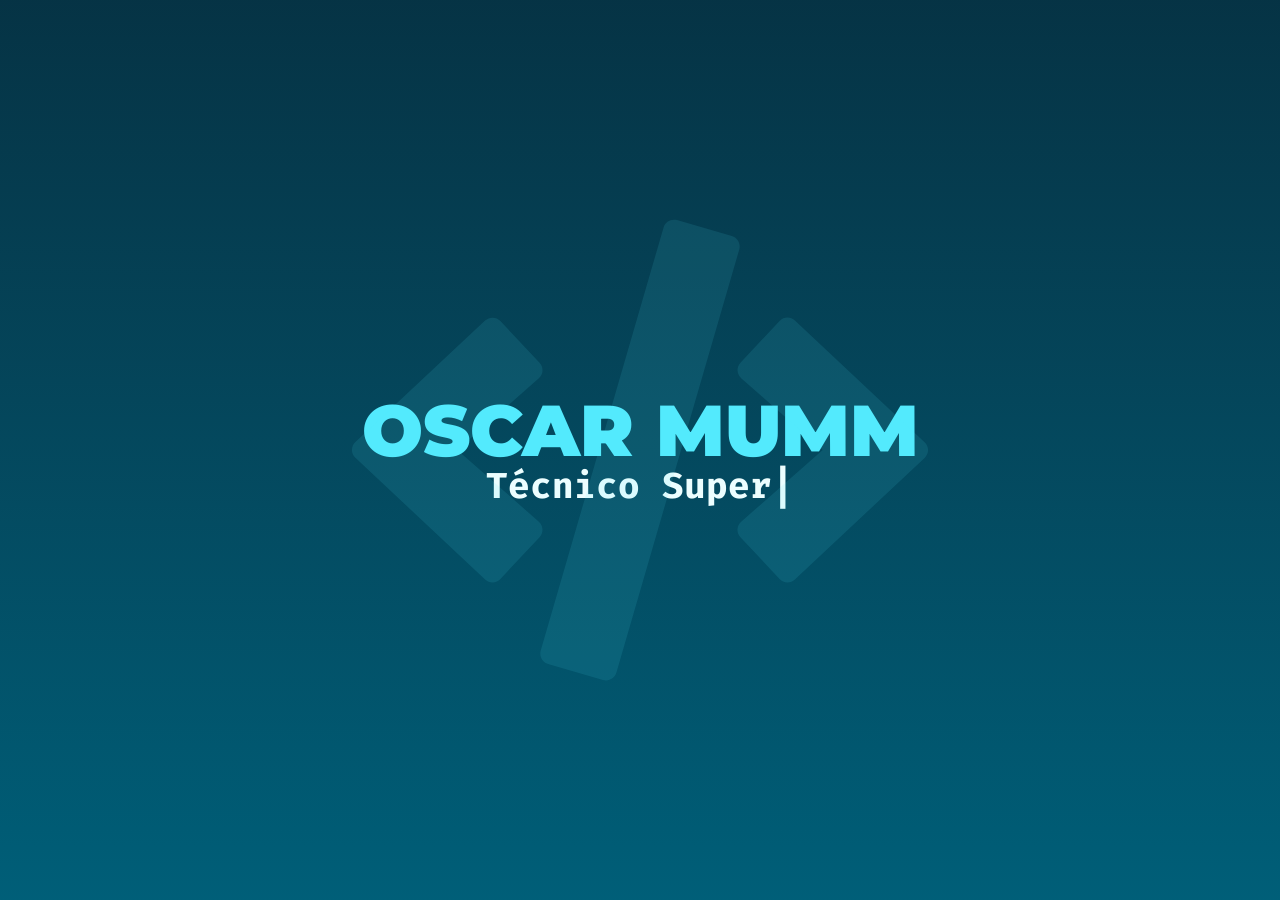
<file: index.html>
<!doctype html>
<html lang="es">
  <head>
    <meta charset="UTF-8" />
    <link rel="icon" type="image/svg+xml" href="/favicon.ico" />
    <meta name="viewport" content="width=device-width, initial-scale=1.0" />
    <title>Oscar</title>
    <script type="module" crossorigin src="/assets/index-vszKdyhz.js"></script>
    <link rel="stylesheet" crossorigin href="/assets/index-X6A85WHW.css">
  </head>
  <body>
    <div id="root"></div>
  </body>
</html>
</file>
<file: assets/index-X6A85WHW.css>
@import"https://fonts.googleapis.com/css2?family=Exo+2:ital,wght@0,100..900;1,100..900&family=Montserrat:ital,wght@0,100..900;1,100..900&family=Space+Grotesk:wght@300..700&family=Ubuntu:ital,wght@0,300;0,400;0,500;0,700;1,300;1,400;1,500;1,700&display=swap";@import"https://fonts.googleapis.com/css2?family=Contrail+One&family=Exo+2:ital,wght@0,100..900;1,100..900&family=Fira+Code:wght@300..700&family=Montserrat:ital,wght@0,100..900;1,100..900&family=Space+Grotesk:wght@300..700&family=Ubuntu:ital,wght@0,300;0,400;0,500;0,700;1,300;1,400;1,500;1,700&display=swap";/*! tailwindcss v4.0.15 | MIT License | https://tailwindcss.com */@layer theme{:root,:host{--font-sans:ui-sans-serif,system-ui,sans-serif,"Apple Color Emoji","Segoe UI Emoji","Segoe UI Symbol","Noto Color Emoji";--font-mono:ui-monospace,SFMono-Regular,Menlo,Monaco,Consolas,"Liberation Mono","Courier New",monospace;--color-cyan-50:oklch(.984 .019 200.873);--color-cyan-300:oklch(.865 .127 207.078);--color-cyan-500:oklch(.715 .143 215.221);--color-cyan-600:oklch(.609 .126 221.723);--color-cyan-800:oklch(.45 .085 224.283);--color-cyan-900:oklch(.398 .07 227.392);--color-cyan-950:oklch(.302 .056 229.695);--spacing:.25rem;--container-xl:36rem;--container-2xl:42rem;--container-6xl:72rem;--text-base:1rem;--text-base--line-height: 1.5 ;--text-xl:1.25rem;--text-xl--line-height:calc(1.75/1.25);--text-2xl:1.5rem;--text-2xl--line-height:calc(2/1.5);--text-3xl:1.875rem;--text-3xl--line-height: 1.2 ;--text-4xl:2.25rem;--text-4xl--line-height:calc(2.5/2.25);--text-7xl:4.5rem;--text-7xl--line-height:1;--font-weight-bold:700;--font-weight-black:900;--radius-lg:.5rem;--default-transition-duration:.15s;--default-transition-timing-function:cubic-bezier(.4,0,.2,1);--default-font-family:var(--font-sans);--default-mono-font-family:var(--font-mono);--font-montserrat:"Montserrat",sans-serif;--font-firacode:"Fira Code",monospace}}@layer base{*,:after,:before,::backdrop{box-sizing:border-box;border:0 solid;margin:0;padding:0}::file-selector-button{box-sizing:border-box;border:0 solid;margin:0;padding:0}html,:host{-webkit-text-size-adjust:100%;-moz-tab-size:4;tab-size:4;line-height:1.5;font-family:var(--default-font-family,ui-sans-serif,system-ui,sans-serif,"Apple Color Emoji","Segoe UI Emoji","Segoe UI Symbol","Noto Color Emoji");font-feature-settings:var(--default-font-feature-settings,normal);font-variation-settings:var(--default-font-variation-settings,normal);-webkit-tap-highlight-color:transparent}hr{height:0;color:inherit;border-top-width:1px}abbr:where([title]){-webkit-text-decoration:underline dotted;text-decoration:underline dotted}h1,h2,h3,h4,h5,h6{font-size:inherit;font-weight:inherit}a{color:inherit;-webkit-text-decoration:inherit;text-decoration:inherit}b,strong{font-weight:bolder}code,kbd,samp,pre{font-family:var(--default-mono-font-family,ui-monospace,SFMono-Regular,Menlo,Monaco,Consolas,"Liberation Mono","Courier New",monospace);font-feature-settings:var(--default-mono-font-feature-settings,normal);font-variation-settings:var(--default-mono-font-variation-settings,normal);font-size:1em}small{font-size:80%}sub,sup{vertical-align:baseline;font-size:75%;line-height:0;position:relative}sub{bottom:-.25em}sup{top:-.5em}table{text-indent:0;border-color:inherit;border-collapse:collapse}:-moz-focusring{outline:auto}progress{vertical-align:baseline}summary{display:list-item}ol,ul,menu{list-style:none}img,svg,video,canvas,audio,iframe,embed,object{vertical-align:middle;display:block}img,video{max-width:100%;height:auto}button,input,select,optgroup,textarea{font:inherit;font-feature-settings:inherit;font-variation-settings:inherit;letter-spacing:inherit;color:inherit;opacity:1;background-color:#0000;border-radius:0}::file-selector-button{font:inherit;font-feature-settings:inherit;font-variation-settings:inherit;letter-spacing:inherit;color:inherit;opacity:1;background-color:#0000;border-radius:0}:where(select:is([multiple],[size])) optgroup{font-weight:bolder}:where(select:is([multiple],[size])) optgroup option{padding-inline-start:20px}::file-selector-button{margin-inline-end:4px}::placeholder{opacity:1}@supports (not ((-webkit-appearance:-apple-pay-button))) or (contain-intrinsic-size:1px){::placeholder{color:color-mix(in oklab,currentColor 50%,transparent)}}textarea{resize:vertical}::-webkit-search-decoration{-webkit-appearance:none}::-webkit-date-and-time-value{min-height:1lh;text-align:inherit}::-webkit-datetime-edit{display:inline-flex}::-webkit-datetime-edit-fields-wrapper{padding:0}::-webkit-datetime-edit{padding-block:0}::-webkit-datetime-edit-year-field{padding-block:0}::-webkit-datetime-edit-month-field{padding-block:0}::-webkit-datetime-edit-day-field{padding-block:0}::-webkit-datetime-edit-hour-field{padding-block:0}::-webkit-datetime-edit-minute-field{padding-block:0}::-webkit-datetime-edit-second-field{padding-block:0}::-webkit-datetime-edit-millisecond-field{padding-block:0}::-webkit-datetime-edit-meridiem-field{padding-block:0}:-moz-ui-invalid{box-shadow:none}button,input:where([type=button],[type=reset],[type=submit]){-webkit-appearance:button;-moz-appearance:button;appearance:button}::file-selector-button{-webkit-appearance:button;-moz-appearance:button;appearance:button}::-webkit-inner-spin-button{height:auto}::-webkit-outer-spin-button{height:auto}[hidden]:where(:not([hidden=until-found])){display:none!important}}@layer components;@layer utilities{.pointer-events-none{pointer-events:none}.visible{visibility:visible}.absolute{position:absolute}.fixed{position:fixed}.relative{position:relative}.top-0{top:calc(var(--spacing)*0)}.top-20{top:calc(var(--spacing)*20)}.z-10{z-index:10}.row-span-3{grid-row:span 3/span 3}.m-3{margin:calc(var(--spacing)*3)}.mx-2{margin-inline:calc(var(--spacing)*2)}.mr-5{margin-right:calc(var(--spacing)*5)}.mb-2{margin-bottom:calc(var(--spacing)*2)}.mb-3{margin-bottom:calc(var(--spacing)*3)}.mb-5{margin-bottom:calc(var(--spacing)*5)}.mb-10{margin-bottom:calc(var(--spacing)*10)}.mb-12{margin-bottom:calc(var(--spacing)*12)}.mb-24{margin-bottom:calc(var(--spacing)*24)}.flex{display:flex}.grid{display:grid}.hidden{display:none}.h-10{height:calc(var(--spacing)*10)}.h-16{height:calc(var(--spacing)*16)}.h-full{height:100%}.h-screen{height:100vh}.min-h-screen{min-height:100vh}.w-10{width:calc(var(--spacing)*10)}.w-16{width:calc(var(--spacing)*16)}.w-full{width:100%}.w-screen{width:100vw}.max-w-2xl{max-width:var(--container-2xl)}.max-w-6xl{max-width:var(--container-6xl)}.max-w-90{max-width:calc(var(--spacing)*90)}.min-w-32{min-width:calc(var(--spacing)*32)}.cursor-default{cursor:default}.grid-cols-3{grid-template-columns:repeat(3,minmax(0,1fr))}.flex-col{flex-direction:column}.place-items-center{place-items:center}.items-center{align-items:center}.justify-between{justify-content:space-between}.justify-center{justify-content:center}.justify-end{justify-content:flex-end}.gap-3{gap:calc(var(--spacing)*3)}.gap-8{gap:calc(var(--spacing)*8)}.overflow-auto{overflow:auto}.overflow-hidden{overflow:hidden}.rounded-lg{border-radius:var(--radius-lg)}.rounded-tl-lg{border-top-left-radius:var(--radius-lg)}.rounded-tr-lg{border-top-right-radius:var(--radius-lg)}.bg-cyan-300{background-color:var(--color-cyan-300)}.bg-cyan-500{background-color:var(--color-cyan-500)}.bg-cyan-600{background-color:var(--color-cyan-600)}.bg-cyan-800{background-color:var(--color-cyan-800)}.bg-cyan-950{background-color:var(--color-cyan-950)}.bg-gradient-to-b{--tw-gradient-position:to bottom in oklab;background-image:linear-gradient(var(--tw-gradient-stops))}.from-cyan-950{--tw-gradient-from:var(--color-cyan-950);--tw-gradient-stops:var(--tw-gradient-via-stops,var(--tw-gradient-position),var(--tw-gradient-from)var(--tw-gradient-from-position),var(--tw-gradient-to)var(--tw-gradient-to-position))}.to-cyan-800{--tw-gradient-to:var(--color-cyan-800);--tw-gradient-stops:var(--tw-gradient-via-stops,var(--tw-gradient-position),var(--tw-gradient-from)var(--tw-gradient-from-position),var(--tw-gradient-to)var(--tw-gradient-to-position))}.object-cover{object-fit:cover}.p-2{padding:calc(var(--spacing)*2)}.p-3{padding:calc(var(--spacing)*3)}.p-5{padding:calc(var(--spacing)*5)}.text-center{text-align:center}.font-firacode{font-family:var(--font-firacode)}.font-montserrat{font-family:var(--font-montserrat)}.text-2xl{font-size:var(--text-2xl);line-height:var(--tw-leading,var(--text-2xl--line-height))}.text-3xl{font-size:var(--text-3xl);line-height:var(--tw-leading,var(--text-3xl--line-height))}.text-4xl{font-size:var(--text-4xl);line-height:var(--tw-leading,var(--text-4xl--line-height))}.text-base{font-size:var(--text-base);line-height:var(--tw-leading,var(--text-base--line-height))}.text-xl{font-size:var(--text-xl);line-height:var(--tw-leading,var(--text-xl--line-height))}.font-black{--tw-font-weight:var(--font-weight-black);font-weight:var(--font-weight-black)}.font-bold{--tw-font-weight:var(--font-weight-bold);font-weight:var(--font-weight-bold)}.text-cyan-50{color:var(--color-cyan-50)}.text-cyan-300{color:var(--color-cyan-300)}.text-cyan-900{color:var(--color-cyan-900)}.opacity-10{opacity:.1}.shadow-lg{--tw-shadow:0 10px 15px -3px var(--tw-shadow-color,#0000001a),0 4px 6px -4px var(--tw-shadow-color,#0000001a);box-shadow:var(--tw-inset-shadow),var(--tw-inset-ring-shadow),var(--tw-ring-offset-shadow),var(--tw-ring-shadow),var(--tw-shadow)}.shadow-xl{--tw-shadow:0 20px 25px -5px var(--tw-shadow-color,#0000001a),0 8px 10px -6px var(--tw-shadow-color,#0000001a);box-shadow:var(--tw-inset-shadow),var(--tw-inset-ring-shadow),var(--tw-ring-offset-shadow),var(--tw-ring-shadow),var(--tw-shadow)}.transition{transition-property:color,background-color,border-color,outline-color,text-decoration-color,fill,stroke,--tw-gradient-from,--tw-gradient-via,--tw-gradient-to,opacity,box-shadow,transform,translate,scale,rotate,filter,-webkit-backdrop-filter,backdrop-filter;transition-timing-function:var(--tw-ease,var(--default-transition-timing-function));transition-duration:var(--tw-duration,var(--default-transition-duration))}.transition-transform{transition-property:transform,translate,scale,rotate;transition-timing-function:var(--tw-ease,var(--default-transition-timing-function));transition-duration:var(--tw-duration,var(--default-transition-duration))}.duration-300{--tw-duration:.3s;transition-duration:.3s}@media (hover:hover){.hover\:scale-105:hover{--tw-scale-x:105%;--tw-scale-y:105%;--tw-scale-z:105%;scale:var(--tw-scale-x)var(--tw-scale-y)}.hover\:bg-cyan-500:hover{background-color:var(--color-cyan-500)}}@media (width>=48rem){.md\:gap-12{gap:calc(var(--spacing)*12)}.md\:p-10{padding:calc(var(--spacing)*10)}}@media (width>=64rem){.lg\:grid{display:grid}.lg\:max-w-xl{max-width:var(--container-xl)}.lg\:grid-cols-2{grid-template-columns:repeat(2,minmax(0,1fr))}.lg\:grid-cols-3{grid-template-columns:repeat(3,minmax(0,1fr))}.lg\:grid-cols-4{grid-template-columns:repeat(4,minmax(0,1fr))}.lg\:rounded-tr-none{border-top-right-radius:0}.lg\:rounded-bl-lg{border-bottom-left-radius:var(--radius-lg)}.lg\:text-center{text-align:center}.lg\:text-4xl{font-size:var(--text-4xl);line-height:var(--tw-leading,var(--text-4xl--line-height))}.lg\:text-7xl{font-size:var(--text-7xl);line-height:var(--tw-leading,var(--text-7xl--line-height))}}@media (width>=80rem){.xl\:text-2xl{font-size:var(--text-2xl);line-height:var(--tw-leading,var(--text-2xl--line-height))}.xl\:text-xl{font-size:var(--text-xl);line-height:var(--tw-leading,var(--text-xl--line-height))}}}@property --tw-gradient-position{syntax:"*";inherits:false}@property --tw-gradient-from{syntax:"<color>";inherits:false;initial-value:#0000}@property --tw-gradient-via{syntax:"<color>";inherits:false;initial-value:#0000}@property --tw-gradient-to{syntax:"<color>";inherits:false;initial-value:#0000}@property --tw-gradient-stops{syntax:"*";inherits:false}@property --tw-gradient-via-stops{syntax:"*";inherits:false}@property --tw-gradient-from-position{syntax:"<length-percentage>";inherits:false;initial-value:0%}@property --tw-gradient-via-position{syntax:"<length-percentage>";inherits:false;initial-value:50%}@property --tw-gradient-to-position{syntax:"<length-percentage>";inherits:false;initial-value:100%}@property --tw-font-weight{syntax:"*";inherits:false}@property --tw-shadow{syntax:"*";inherits:false;initial-value:0 0 #0000}@property --tw-shadow-color{syntax:"*";inherits:false}@property --tw-inset-shadow{syntax:"*";inherits:false;initial-value:0 0 #0000}@property --tw-inset-shadow-color{syntax:"*";inherits:false}@property --tw-ring-color{syntax:"*";inherits:false}@property --tw-ring-shadow{syntax:"*";inherits:false;initial-value:0 0 #0000}@property --tw-inset-ring-color{syntax:"*";inherits:false}@property --tw-inset-ring-shadow{syntax:"*";inherits:false;initial-value:0 0 #0000}@property --tw-ring-inset{syntax:"*";inherits:false}@property --tw-ring-offset-width{syntax:"<length>";inherits:false;initial-value:0}@property --tw-ring-offset-color{syntax:"*";inherits:false;initial-value:#fff}@property --tw-ring-offset-shadow{syntax:"*";inherits:false;initial-value:0 0 #0000}@property --tw-duration{syntax:"*";inherits:false}@property --tw-scale-x{syntax:"*";inherits:false;initial-value:1}@property --tw-scale-y{syntax:"*";inherits:false;initial-value:1}@property --tw-scale-z{syntax:"*";inherits:false;initial-value:1}
</file>
